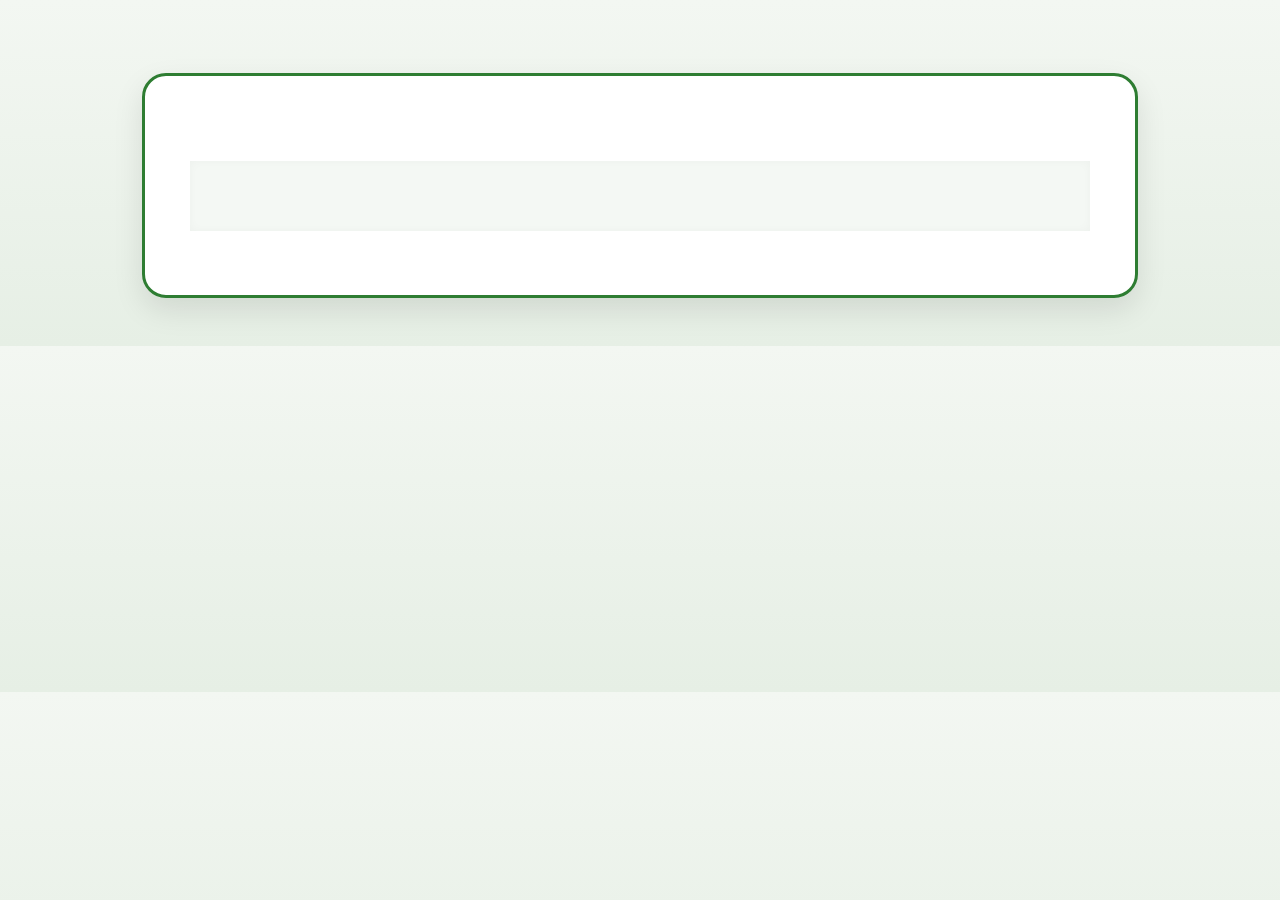
<file: pages/salmo.html>
<!DOCTYPE html>
<html lang="pt-BR">
<head>

    <meta charset="UTF-8">

    <meta name="viewport"
    content="width=device-width, initial-scale=1.0">

    <link rel="stylesheet"
    href="../style/psalms-style.css">

    <title>Salmo</title>

</head>

<body>

    <ul id="botaoVersoes"></ul>

    <main>

        <h1 id="titulo-salmo"></h1>

        <pre id="texto-salmo"></pre>

    </main>

  <script type="module" src="../js/index.js"></script>

</body>
</html>
</file>
<file: style/psalms-style.css>
body{

    font-family:
    "Georgia",
    "Times New Roman",
    serif;

    background:
    linear-gradient(
        to bottom,
        #f3f7f2,
        #e6efe5
    );

    padding: 40px 20px;

    color: #222;
}

main{

    max-width: 900px;

    margin: auto;

    background: #ffffff;

    padding: 45px;

    border-radius: 24px;

    border:
    3px solid #2e7d32;

    box-shadow:
    0 12px 30px rgba(0,0,0,0.10);
}

h1{

    text-align: center;

    color: #1b5e20;

    font-size: 2.8rem;

    margin-bottom: 40px;
}

pre{

    font-family:
    "Georgia",
    "Times New Roman",
    serif;

    font-size: 1.20rem;

    line-height: 2.1;

    text-align: center;

    white-space: pre-wrap;

    background:
    rgba(46,125,50,0.05);

    padding: 35px;

    box-shadow:
    inset 0 0 10px rgba(0,0,0,0.03);

    transition: 0.3s ease;
}

#botaoVersoes {
    display: flex;
    flex-wrap: wrap;
    gap: 17px;
    justify-content: center;
    padding: 0;
    margin: 0 0 25px;
    list-style: none;
}

#botaoVersoes li {
    display: inline-block;
}

button {
    background: linear-gradient(135deg, #2e7d32 0%, #3b8c3d 100%);
    color: white;
    border: none;

    width: 160px;
    padding: 14px 24px;
    border-radius: 999px;
    cursor: pointer;
    font-size: 1.3rem;
    font-weight: 600;
    box-shadow: 0 10px 24px rgba(46, 125, 50, 0.18);
    transition: transform 0.2s ease, box-shadow 0.2s ease, background 0.2s ease;
}

button:hover,
button:focus-visible {
    background: #27632b;
    transform: translateY(-2px);
    box-shadow: 0 14px 28px rgba(46, 125, 50, 0.22);
}

button:focus-visible {
    outline: 3px solid rgba(156, 204, 101, 0.55);
    outline-offset: 3px;
}

@media(max-width: 800px){

    main{

        padding: 10px;
    }

    h1{

        font-size: 2rem;
    }

    pre{

        font-size: 1.2rem;

        padding: 20px;
    }
    
    #texto-salmo{
        white-space: pre-line;
    }
}
</file>
